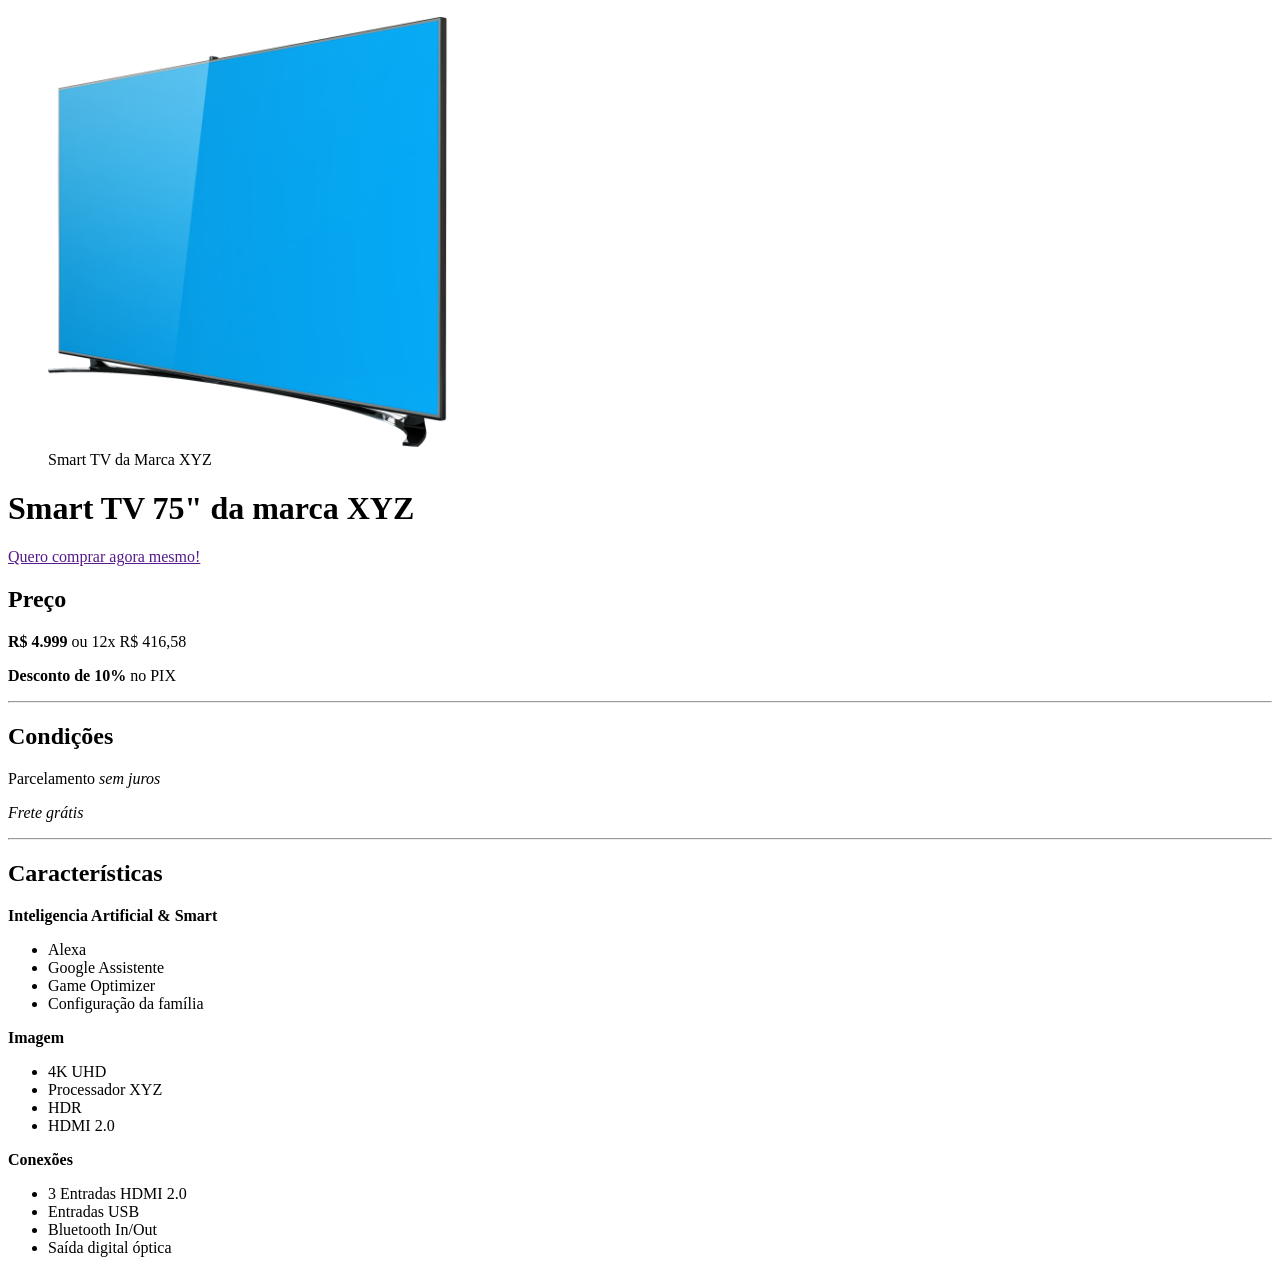
<file: Desafio 1/index.html>
<!-- DESAFIO CONCLUÍDO -->
<!DOCTYPE html>
<html lang="pt-br">
    <head>
        <meta charset="UTF-8">
        <meta name="viewport" content="width=device-width, initial-scale=1.0" />
        <title>Anuncio Smart TV</title>
    </head>

    <body>
        <figure>
            <img 
            src="imagem-smart-tv.png" 
            alt="Smart TV" 
            width="400px">
            <figcaption>Smart TV da Marca XYZ</figcaption>
        </figure>

        <h1>Smart TV 75" da marca XYZ</h1>
        <a href="">Quero comprar agora mesmo!</a>

        <h2>Preço</h2>
        <p><strong>R$ 4.999</strong> ou 12x R$ 416,58</p>
        <p><strong>Desconto de 10%</strong> no PIX</p><hr>

        <h2>Condições</h2>
        <p>Parcelamento <i>sem juros</i></p>
        <p><em>Frete grátis</em></p><hr>

        <h2>Características</h2>
        <p><b>Inteligencia Artificial & Smart</b></p>
        <ul>
            <li>Alexa</li>
            <li>Google Assistente</li>
            <li>Game Optimizer</li>
            <li>Configuração da família</li>
        </ul>

        <p><b>Imagem</b></p>
        <ul>
            <li>4K UHD</li>
            <li>Processador XYZ</li>
            <li>HDR</li>
            <li>HDMI 2.0</li>
        </ul>

        <p><b>Conexões</b></p>
        <ul>
            <li>3 Entradas HDMI 2.0</li>
            <li>Entradas USB</li>
            <li>Bluetooth In/Out</li>
            <li>Saída digital óptica</li>
        </ul>
    </body>
    
</html>
</file>
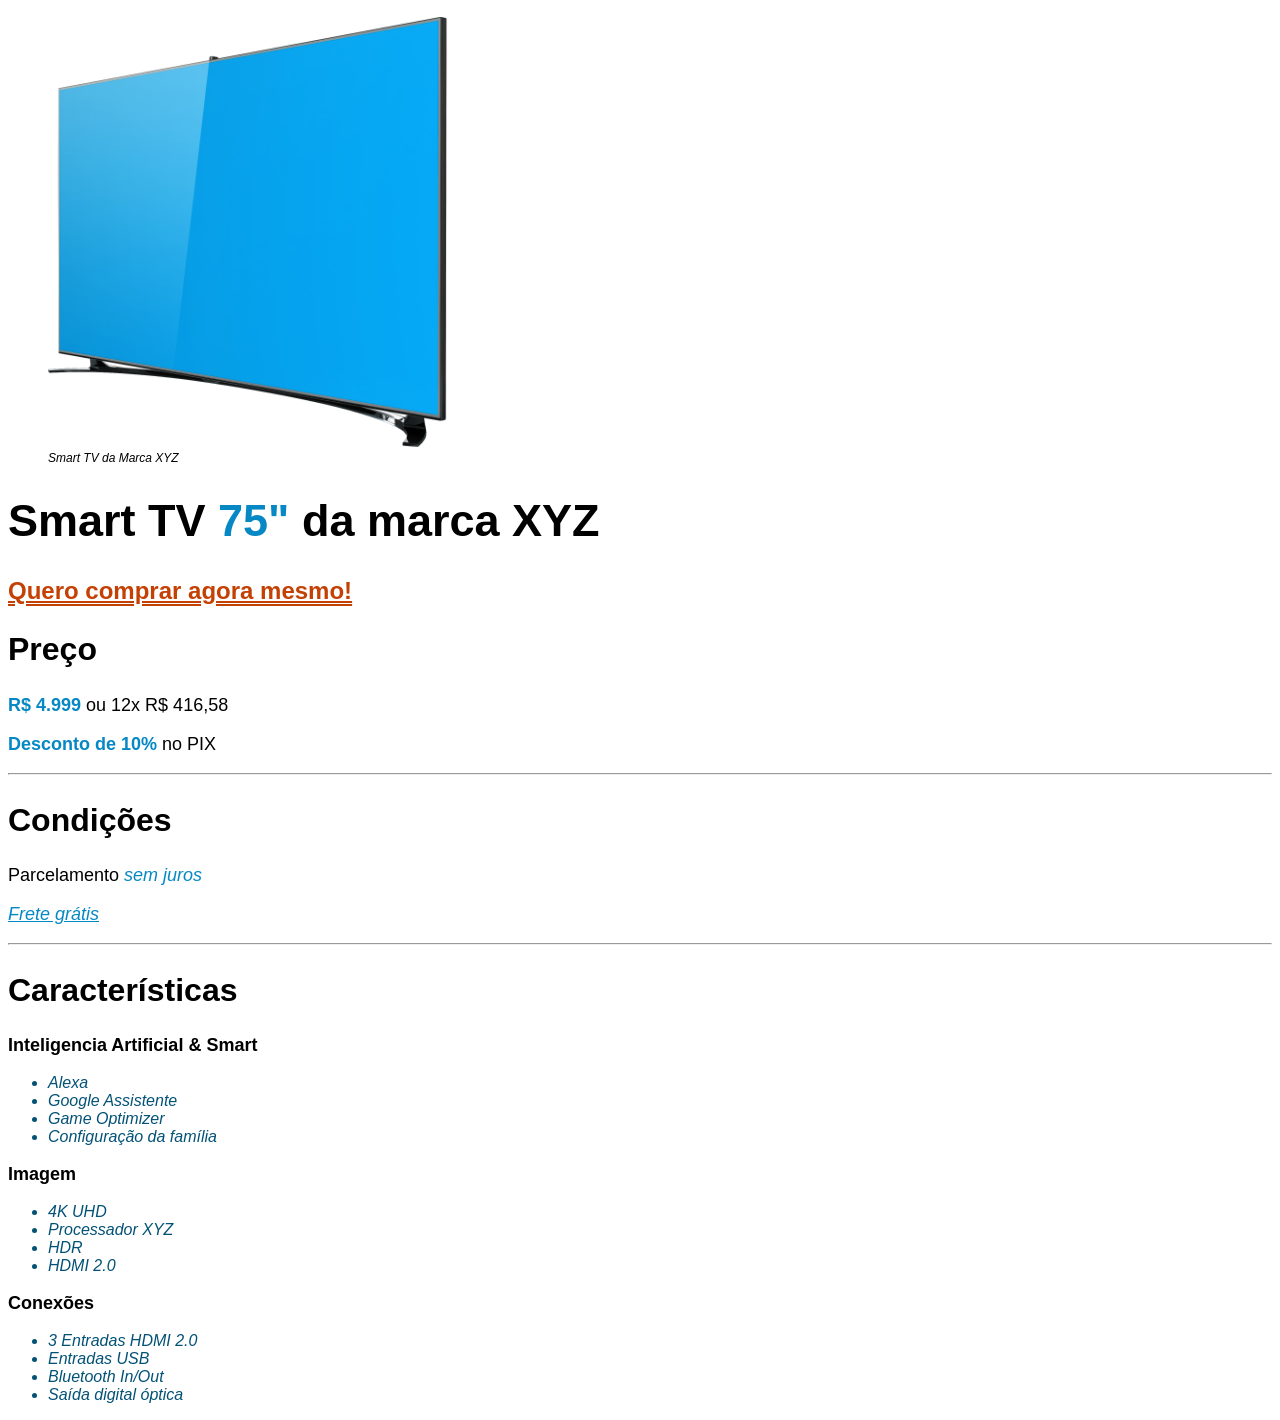
<file: HTML/Desafio 1/index.html>
<!-- DESAFIO CONCLUÍDO -->
<!DOCTYPE html>
<html lang="pt-br">
    <head>
        <meta charset="UTF-8">
        <meta name="viewport" content="width=device-width, initial-scale=1.0" />
        <title>Anuncio Smart TV</title>
        <link rel="stylesheet" href="../../CSS/Desafio 1/style.css">
    </head>

    <body>
        <figure>
            <img 
            src="imagem-smart-tv.png" 
            alt="Smart TV" 
            width="400px">
            <figcaption id="legenda">Smart TV da Marca XYZ</figcaption>
        </figure>

        <h1>Smart TV <span>75"</span> da marca XYZ</h1>
        <a href="">Quero comprar agora mesmo!</a>

        <h2>Preço</h2>
        <p><strong>R$ 4.999</strong> ou 12x R$ 416,58</p>
        <p><strong>Desconto de 10%</strong> no PIX</p><hr>

        <h2>Condições</h2>
        <p>Parcelamento <span class="realce-italico">sem juros</span></p>
        <p><em class="realce-underline">Frete grátis</em></p><hr>

        <h2>Características</h2>
        <p><b>Inteligencia Artificial & Smart</b></p>
        <ul>
            <li>Alexa</li>
            <li>Google Assistente</li>
            <li>Game Optimizer</li>
            <li>Configuração da família</li>
        </ul>

        <p><b>Imagem</b></p>
        <ul>
            <li>4K UHD</li>
            <li>Processador XYZ</li>
            <li>HDR</li>
            <li>HDMI 2.0</li>
        </ul>

        <p><b>Conexões</b></p>
        <ul>
            <li>3 Entradas HDMI 2.0</li>
            <li>Entradas USB</li>
            <li>Bluetooth In/Out</li>
            <li>Saída digital óptica</li>
        </ul>
    </body>
    
</html>
</file>
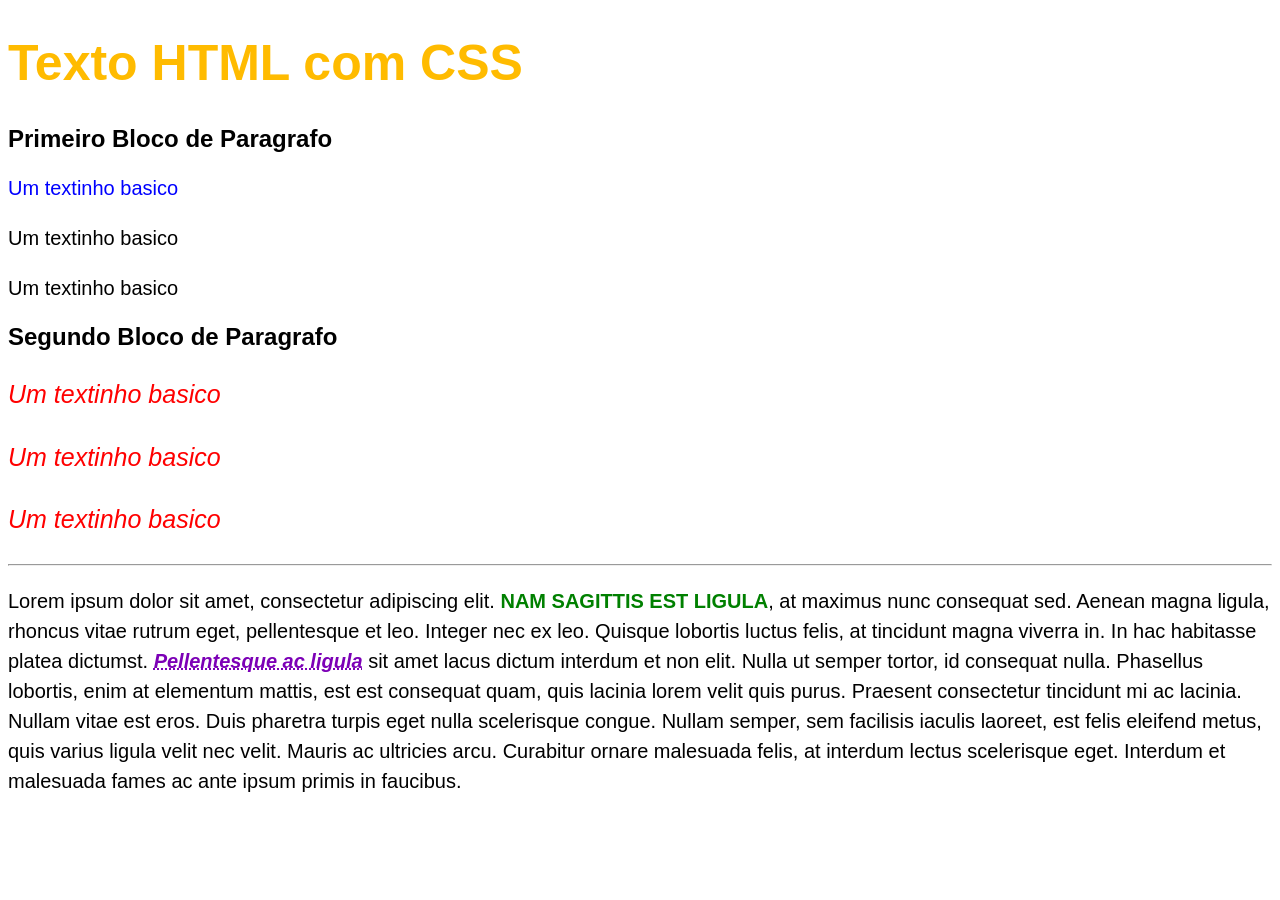
<file: HTML/Desafio 3 (Archive 0 Css)/index.html>
<!DOCTYPE html>
<html lang="pt-br">
<head>
    <meta charset="UTF-8">
    <meta name="viewport" content="width=device-width, initial-scale=1.0">
    <title>CSS Edit</title>

    <link rel="stylesheet" href="../../CSS/Archive 0/style.css">
</head>
<body>
    <h1>Texto HTML com CSS</h1>
    <h2>Primeiro Bloco de Paragrafo</h2>
    <!-- seletor de ID - comum ter 1 id por elemento -->
    <p id="pri-paragrafo">Um textinho basico</p>
    <p>Um textinho basico</p>
    <p>Um textinho basico</p>

    <h2>Segundo Bloco de Paragrafo</h2>
    <!-- seletores por classes -->
    <p class="paragrafo">Um textinho basico</p>
    <p class="paragrafo">Um textinho basico</p>
    <p class="paragrafo">Um textinho basico</p>

    <hr>

    <p>
        Lorem ipsum dolor sit amet, consectetur adipiscing elit. <span class="caixa-alta">Nam sagittis est ligula</span>, at maximus nunc consequat sed. Aenean magna ligula, rhoncus vitae rutrum eget, pellentesque et leo. Integer nec ex leo. Quisque lobortis luctus felis, at tincidunt magna viverra in. In hac habitasse platea dictumst. <a href="https://www.kawan.com.br" target="_blank">Pellentesque ac ligula</a> sit amet lacus dictum interdum et non elit. Nulla ut semper tortor, id consequat nulla. Phasellus lobortis, enim at elementum mattis, est est consequat quam, quis lacinia lorem velit quis purus. Praesent consectetur tincidunt mi ac lacinia. Nullam vitae est eros. Duis pharetra turpis eget nulla scelerisque congue. Nullam semper, sem facilisis iaculis laoreet, est felis eleifend metus, quis varius ligula velit nec velit. Mauris ac ultricies arcu. Curabitur ornare malesuada felis, at interdum lectus scelerisque eget. Interdum et malesuada fames ac ante ipsum primis in faucibus.
    </p>
</body>
</html>
</file>
<file: CSS/Desafio 1/style.css>
/* fonte */
h1, 
h2, 
p, 
a, 
figcaption, 
li {
    font-family: 'Montserrat', sans-serif;
}

/* estruturas */
h1 {
    font-size: 45px;
}

h2 {
    font-size: 32px;
}

h3 {
    font-size: 24px;
}

p {
    font-size: 18px;
}

#legenda {
    font-size: 12px;
    font-style: italic;
}

a {
    color: #c44105;
    font-size: 24px;
    font-weight: bold;
    text-decoration: double;
    text-decoration-line: underline;
}

ul {
    color: #035276;
    font-style: italic;
}

h1 span,
p strong {
    color: #0588c4;
}

.realce-italico {
    color: #0588c4;
    font-style: italic;
}

.realce-underline {
    color: #0588c4;
    text-decoration: underline;
}
</file>
<file: CSS/Archive 0/style.css>
/* utilizado em Desafio 3 Css */
/* Tags, IDs e Classes */

/* tags */
p {
    font-size: 20px;
    line-height: 150%;
}

/* id */
#pri-paragrafo {
    color: blue;
}

/* classes */
.paragrafo {
    color: red;
    font-size: 25px;
    font-style: italic;
}

/* seletores - fonte*/
h1, h2, h3, p {
    font-family: 'Roboto', sans-serif;
}

h1 {
    color:rgb(255, 187, 0);
    font-size: 50px;
}

h2 {
    font-size: 24px;
}

.caixa-alta {
    color: green ;
    text-transform: uppercase;
    font-weight: bolder;
}

a {
    color: rgb(124, 0, 182);
    font-style: italic;
    text-decoration: dotted;
    text-decoration-line: underline;
    font-weight: bold;
}
</file>
